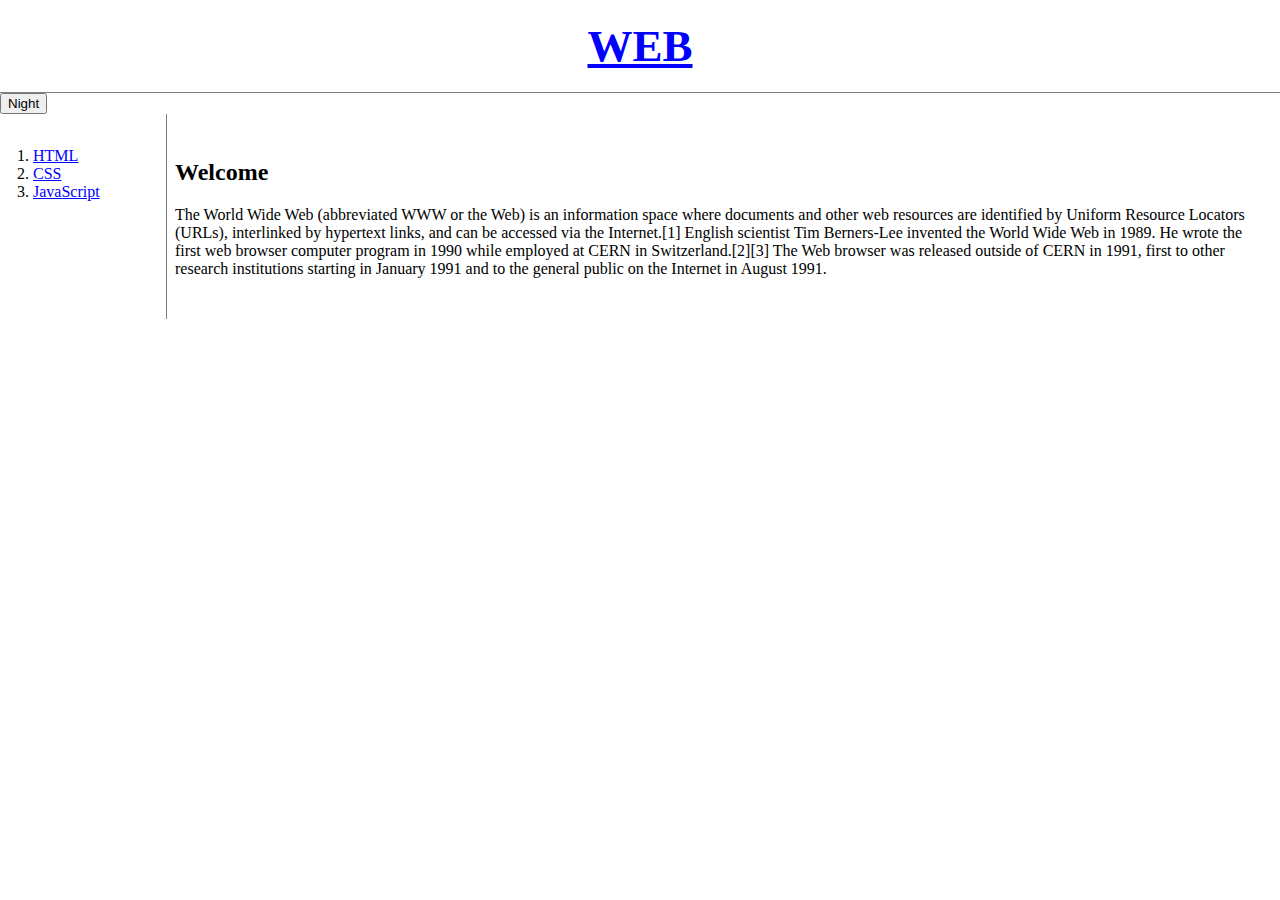
<file: answer/index.html>
<!doctype html>
<html>

    <head>
        <title>WEB1 - Welcome</title>
        <meta charset="utf-8">
        <link rel="stylesheet" href="style.css">
        <script src="https://ajax.googleapis.com/ajax/libs/jquery/3.4.1/jquery.min.js"></script>
        <script src="colors.js"></script>
    </head>

    <body>
        <h1>
            <a href="index.html">WEB</a>
        </h1>
        <input
            type="button"
            value="Night"
            onclick="
  nightDayHandler(this); // self -> this
        ">
        <div id="grid">
            <ol>
                <li>
                    <a href="1.html">HTML</a>
                </li>
                <li>
                    <a href="2.html">CSS</a>
                </li>
                <li>
                    <a href="3.html">JavaScript</a>
                </li>
            </ol>
            <div id="article">
                <h2>Welcome</h2>
                <p>The World Wide Web (abbreviated WWW or the Web) is an information space where
                    documents and other web resources are identified by Uniform Resource Locators
                    (URLs), interlinked by hypertext links, and can be accessed via the Internet.[1]
                    English scientist Tim Berners-Lee invented the World Wide Web in 1989. He wrote
                    the first web browser computer program in 1990 while employed at CERN in
                    Switzerland.[2][3] The Web browser was released outside of CERN in 1991, first
                    to other research institutions starting in January 1991 and to the general
                    public on the Internet in August 1991.
                </p>
            </div>
        </div>
    </body>

</html>
</file>
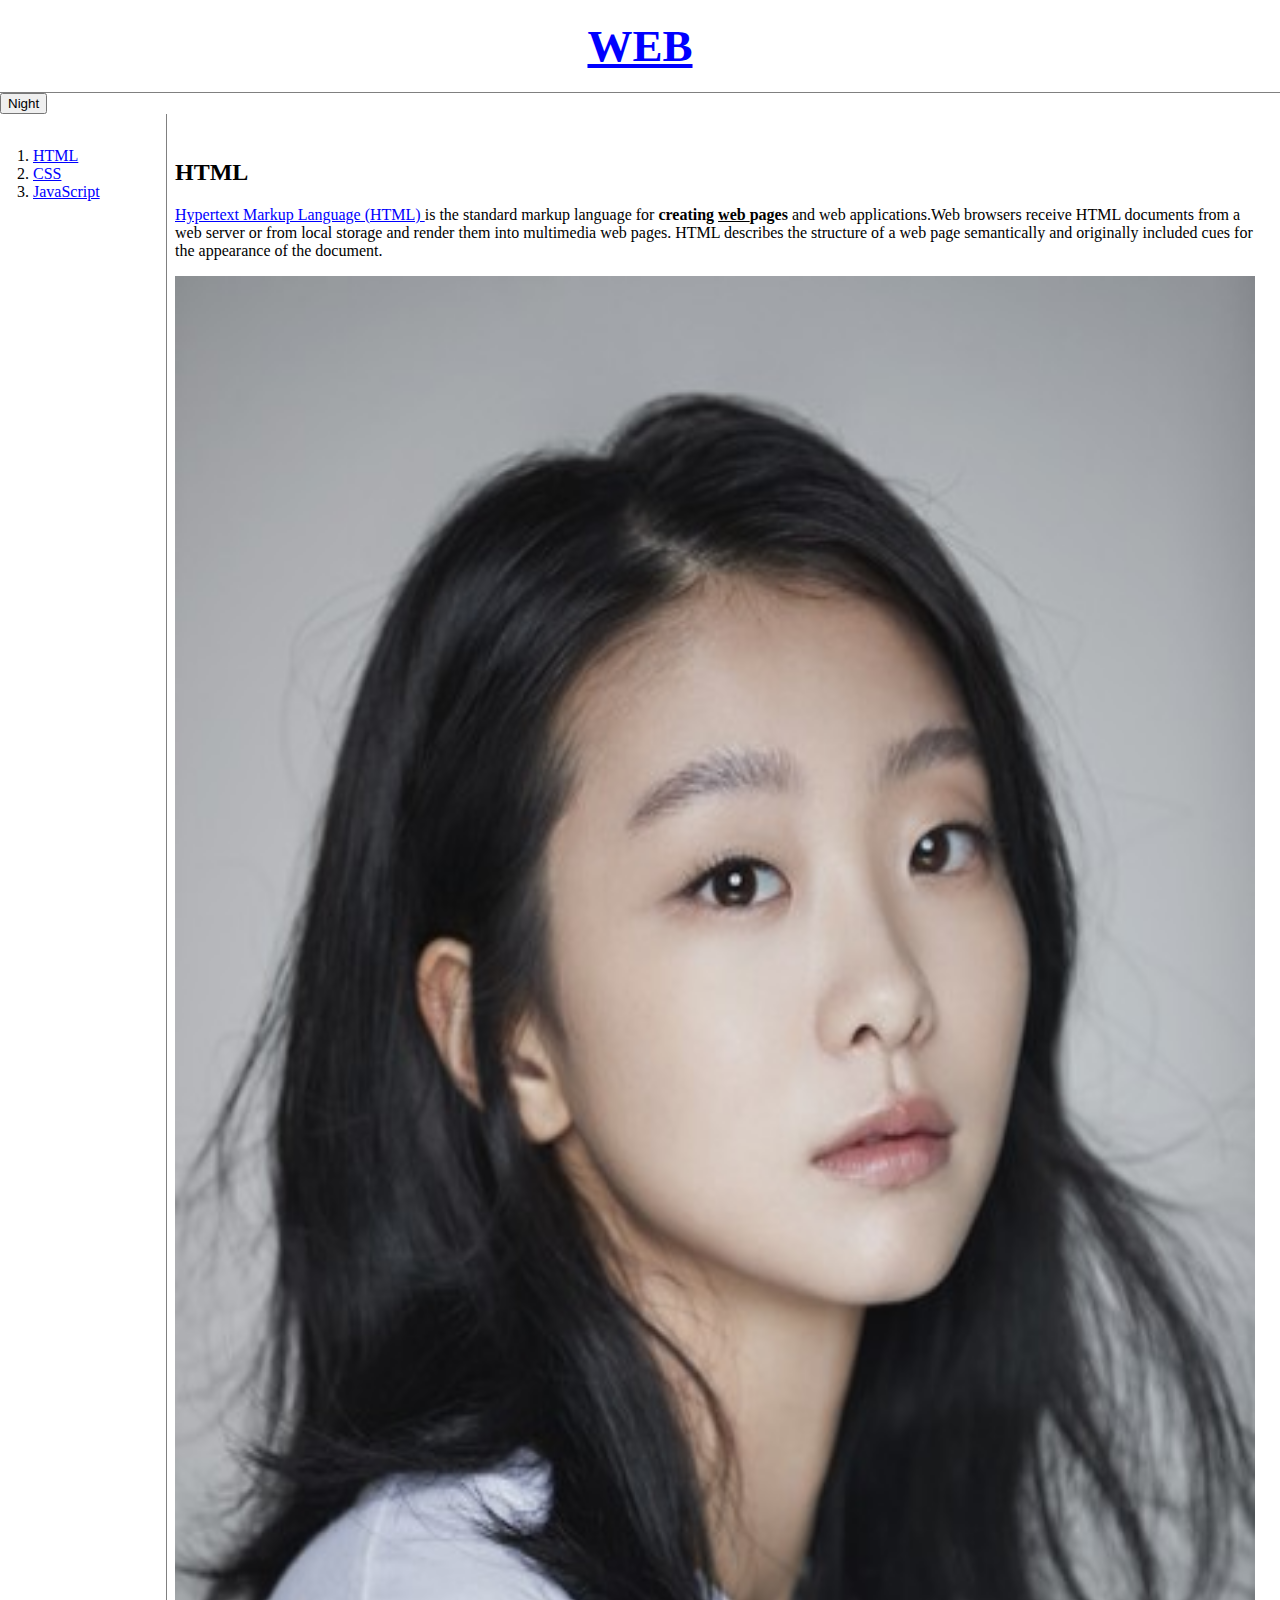
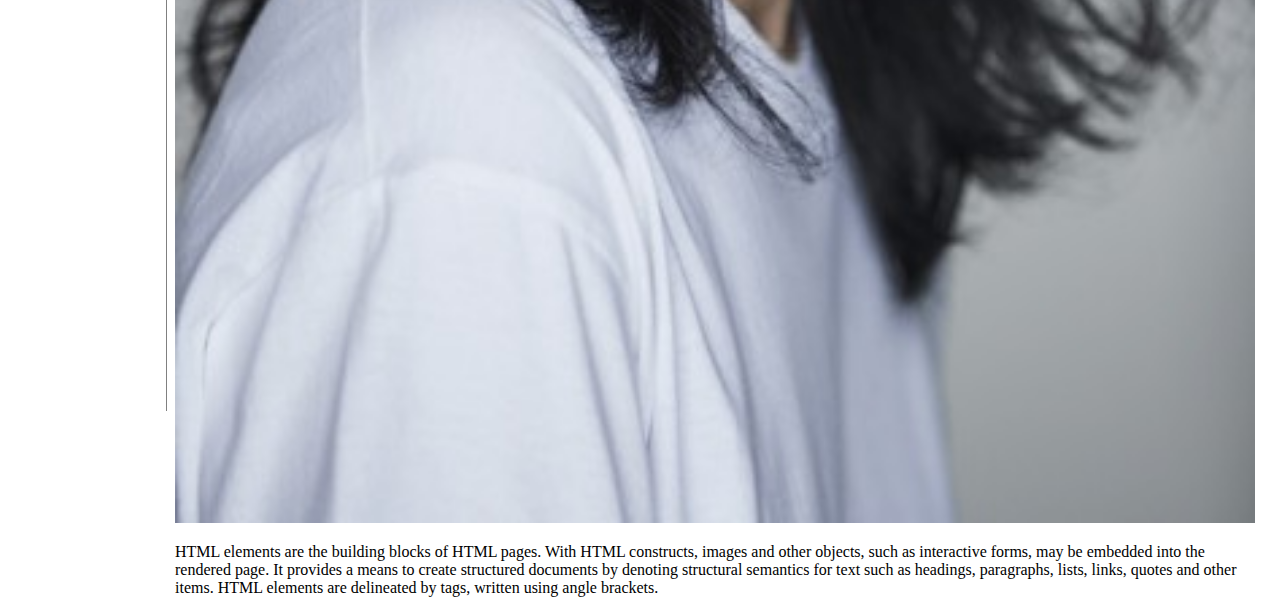
<file: answer/1.html>
<!doctype html>
<html>

<head>
    <title>WEB1 - HTML</title>
    <meta charset="utf-8">
    <link rel="stylesheet" href="style.css">
    <script src="https://ajax.googleapis.com/ajax/libs/jquery/3.4.1/jquery.min.js"></script>
    <script src="colors.js"></script>
</head>

<body>

    <h1>
        <a href="index.html">WEB</a>
    </h1>

    <input type="button" value="Night" onclick="
    nightDayHandler(this); // self -> this
        ">

    <div id="grid">
        <ol>
            <li>
                <a href="1.html">HTML</a>
            </li>
            <li>
                <a href="2.html">CSS</a>
            </li>
            <li>
                <a href="3.html">JavaScript</a>
            </li>
        </ol>
        <!-- <ol> <li><a href="1.html"><font color="red">HTML</font></a></li> <li><a
            href="2.html"><font color="red">CSS</font></a></li> <li><a href="3.html"><font
            color="red">JavaScript</font></a></li> </ol> -->
        <div id="article">
            <h2>HTML</h2>

            <p>
                <a href="https://www.w3.org/TR/2011/WD-html5-20110405/" target="_blank" title="html5 specification">
                    Hypertext Markup Language (HTML)
                </a>
                is the standard markup language for
                <strong>
                    creating
                    <u>
                        web
                    </u>
                    pages
                </strong>
                and web applications.Web browsers receive HTML documents from a web server or
                from local storage and render them into multimedia web pages. HTML describes the
                structure of a web page semantically and originally included cues for the
                appearance of the document.
            </p>
            <img src="dami.jpg" width="100%" height="100%">
            <p>HTML elements are the building blocks of HTML pages. With HTML constructs,
                images and other objects, such as interactive forms, may be embedded into the
                rendered page. It provides a means to create structured documents by denoting
                structural semantics for text such as headings, paragraphs, lists, links, quotes
                and other items. HTML elements are delineated by tags, written using angle
                brackets.
            </p>
        </div>
    </div>
</body>

</html>
</file>
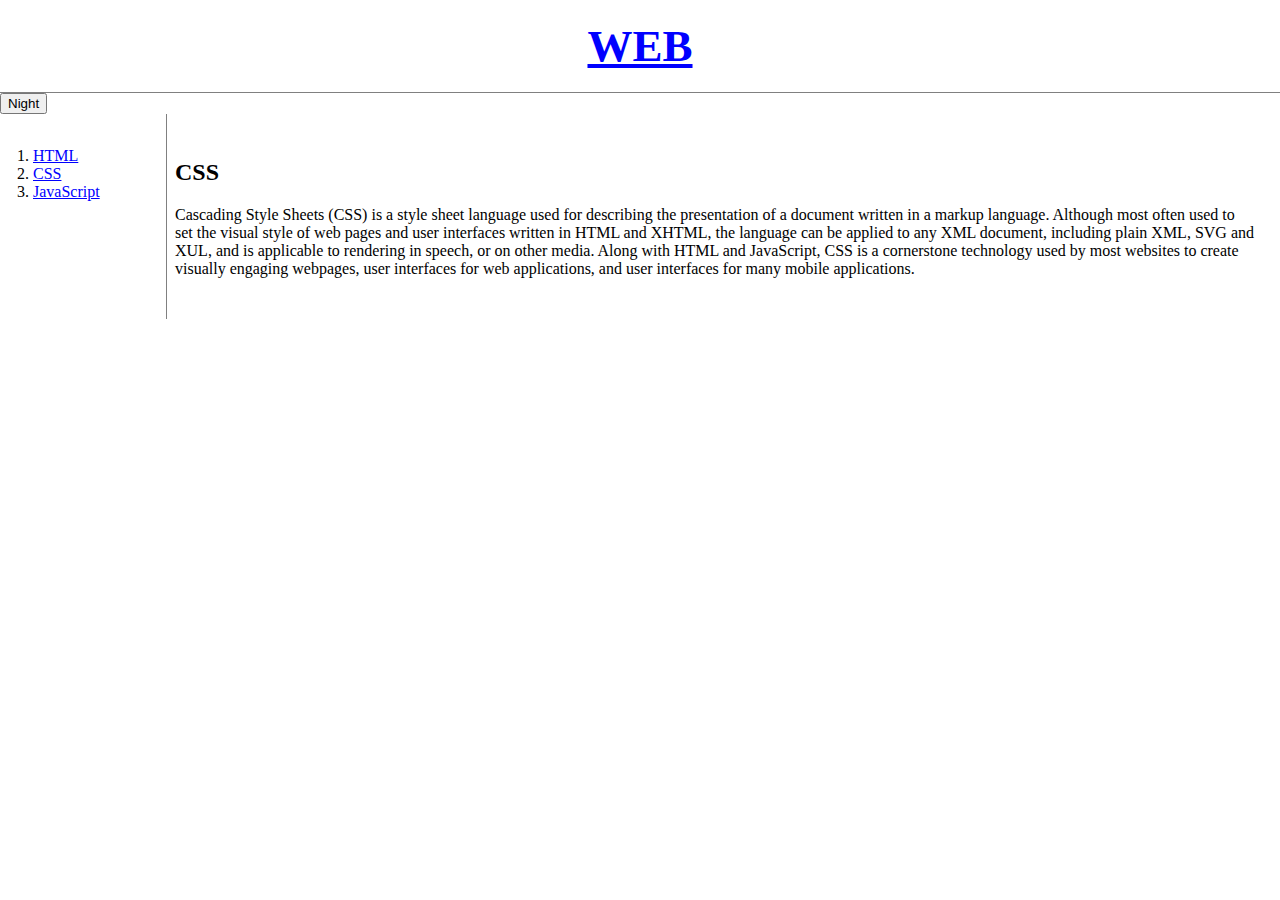
<file: answer/2.html>
<!doctype html>
<html>

    <head>
        <title>WEB1 - CSS</title>
        <meta charset="utf-8">
        <link rel="stylesheet" href="style.css">
        <script src="https://ajax.googleapis.com/ajax/libs/jquery/3.4.1/jquery.min.js"></script>
        <script src="colors.js"></script>
    </head>

    <body>
        <h1>
            <a href="index.html">WEB</a>
        </h1>
        <input
            type="button"
            value="Night"
            onclick="
        nightDayHandler(this); // self -> this
        ">
        <div id="grid">
            <ol>
                <li>
                    <a href="1.html">HTML</a>
                </li>
                <li>
                    <a href="2.html">CSS</a>
                </li>
                <li>
                    <a href="3.html">JavaScript</a>
                </li>
            </ol>
            <div id="article">
                <h2>CSS</h2>
                <p>
                    Cascading Style Sheets (CSS) is a style sheet language used for describing the
                    presentation of a document written in a markup language. Although most often
                    used to set the visual style of web pages and user interfaces written in HTML
                    and XHTML, the language can be applied to any XML document, including plain XML,
                    SVG and XUL, and is applicable to rendering in speech, or on other media. Along
                    with HTML and JavaScript, CSS is a cornerstone technology used by most websites
                    to create visually engaging webpages, user interfaces for web applications, and
                    user interfaces for many mobile applications.
                </p>
            </div>
        </div>
    </body>

</html>
</file>
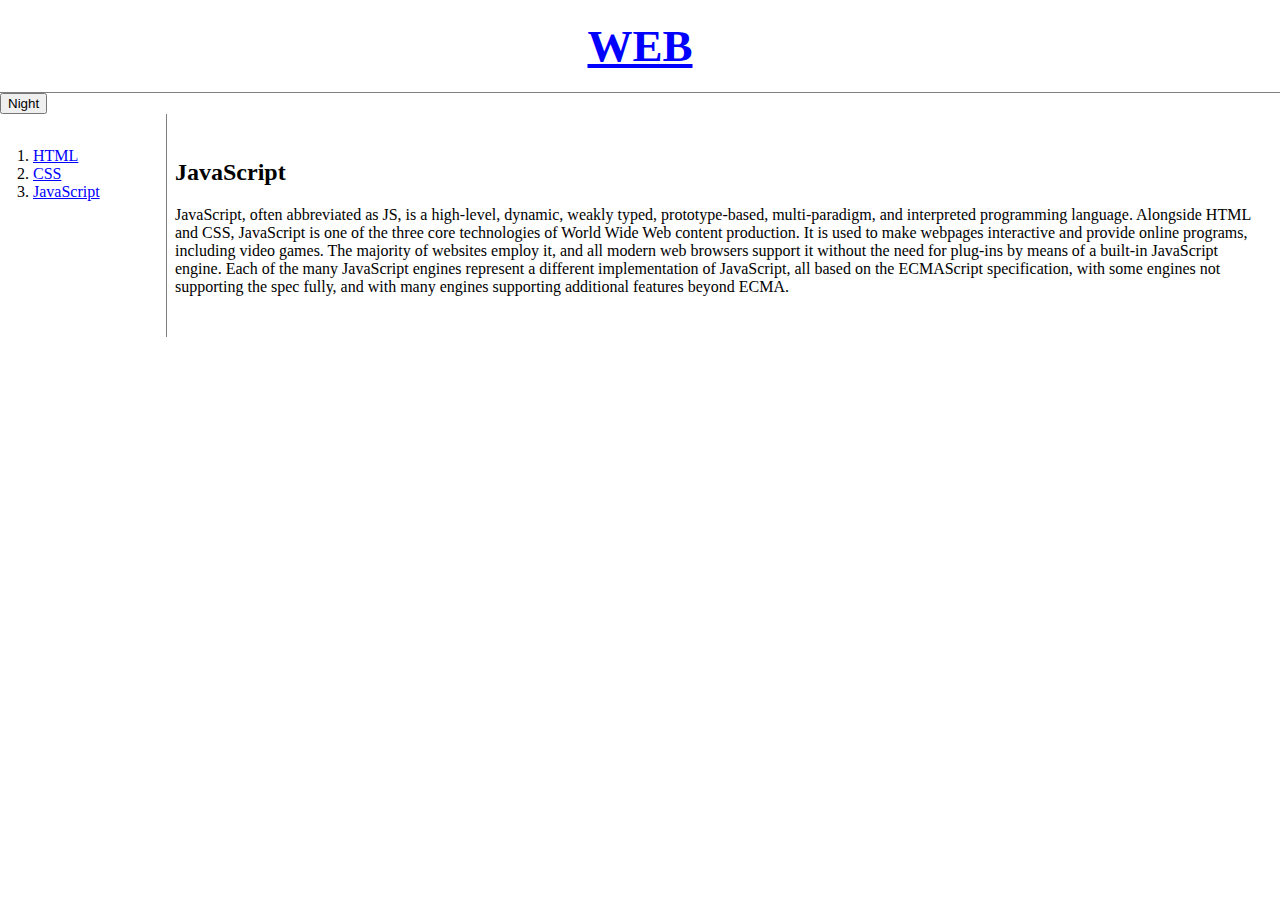
<file: answer/3.html>
<!doctype html>
<html>

    <head>
        <title>WEB1 - JavaScript</title>
        <meta charset="utf-8">
        <link rel="stylesheet" href="style.css">
        <script src="https://ajax.googleapis.com/ajax/libs/jquery/3.4.1/jquery.min.js"></script>
        <script src="colors.js"></script>
    </head>

    <body>
        <h1>
            <a href="index.html">WEB</a>
        </h1>
        <!-- <input type="button" value="Night" onclick="
        document.querySelector('body').style.backgroundColor='black';
        document.querySelector('body').style.color='white'; "> <input type="button"
        value="Day" onclick="
        document.querySelector('body').style.backgroundColor='white';
        document.querySelector('body').style.color='black'; "> -->
        <!-- <input id="night_day" type="button" value="Night" onclick="
        if(document.querySelector('#night_day').value ==='Night'){
        document.querySelector('body').style.backgroundColor='black';
        document.querySelector('body').style.color='white';
        document.querySelector('#night_day').value='Day'; } else{
        document.querySelector('body').style.backgroundColor='white';
        document.querySelector('body').style.color='black';
        document.querySelector('#night_day').value='Night'; } "> -->
        <!-- this의 활용!! -->

        <input
            type="button"
            value="Night"
            onclick="
            nightDayHandler(this); // self -> this
      ">
        <div id="grid">
            <ol>
                <li>
                    <a href="1.html">HTML</a>
                </li>
                <li>
                    <a href="2.html">CSS</a>
                </li>
                <li>
                    <a href="3.html">JavaScript</a>
                </li>
            </ol>
            <div id="article">
                <h2>JavaScript</h2>
                <p>
                    JavaScript, often abbreviated as JS, is a high-level, dynamic, weakly typed,
                    prototype-based, multi-paradigm, and interpreted programming language. Alongside
                    HTML and CSS, JavaScript is one of the three core technologies of World Wide Web
                    content production. It is used to make webpages interactive and provide online
                    programs, including video games. The majority of websites employ it, and all
                    modern web browsers support it without the need for plug-ins by means of a
                    built-in JavaScript engine. Each of the many JavaScript engines represent a
                    different implementation of JavaScript, all based on the ECMAScript
                    specification, with some engines not supporting the spec fully, and with many
                    engines supporting additional features beyond ECMA.
                </p>
            </div>
        </div>
    </body>

</html>
</file>
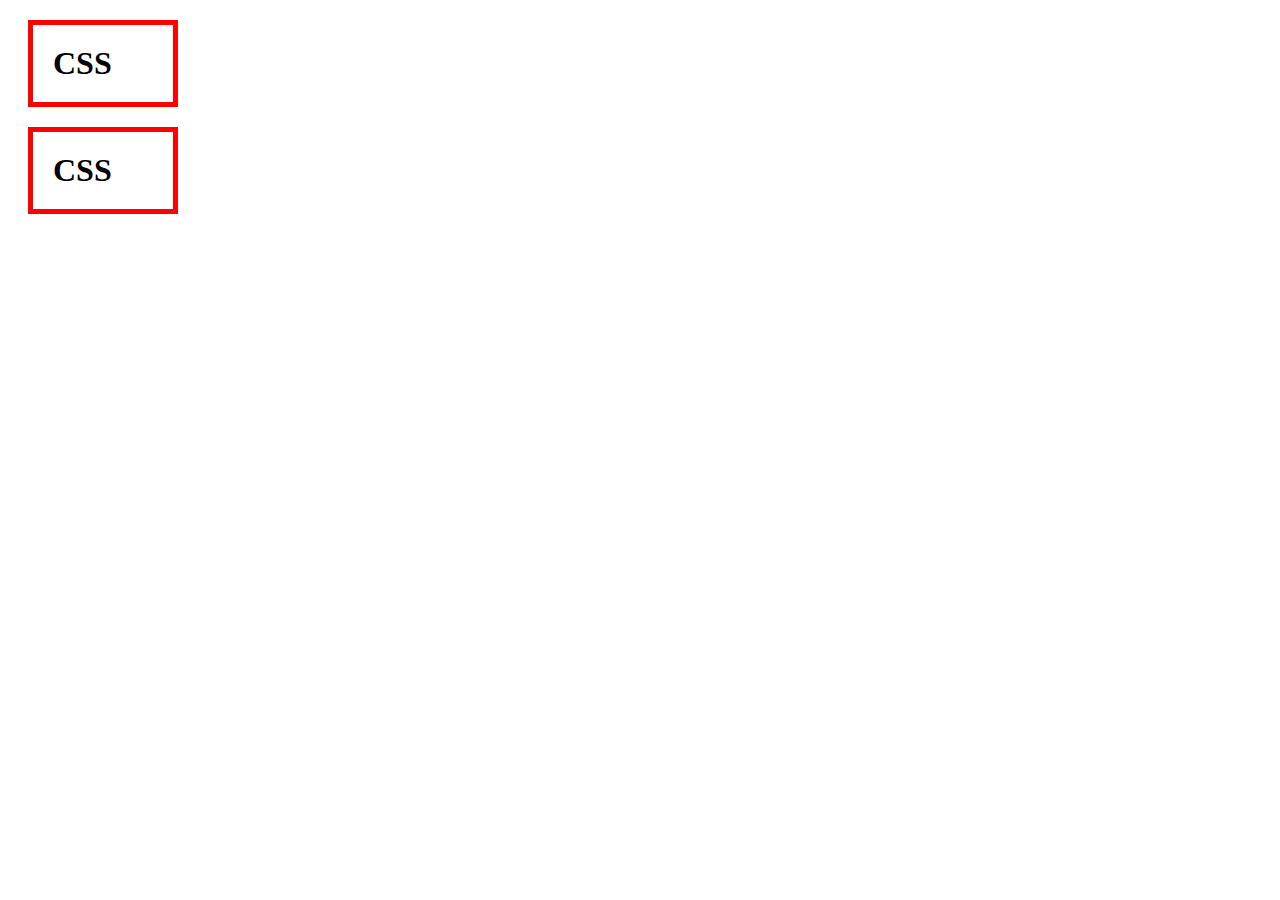
<file: answer/box.html>
<html>
    <head>
        <meta charset="utf-8">
        <title></title>
        <style>
            h1{
                border:5px solid red;
                padding:20px;
                margin:20px; 
                width:100px;
            }
        </style>
    </head>
    <body>
        <h1>CSS</h1>
        <h1>CSS</h1>
    </body>
</html>
</file>
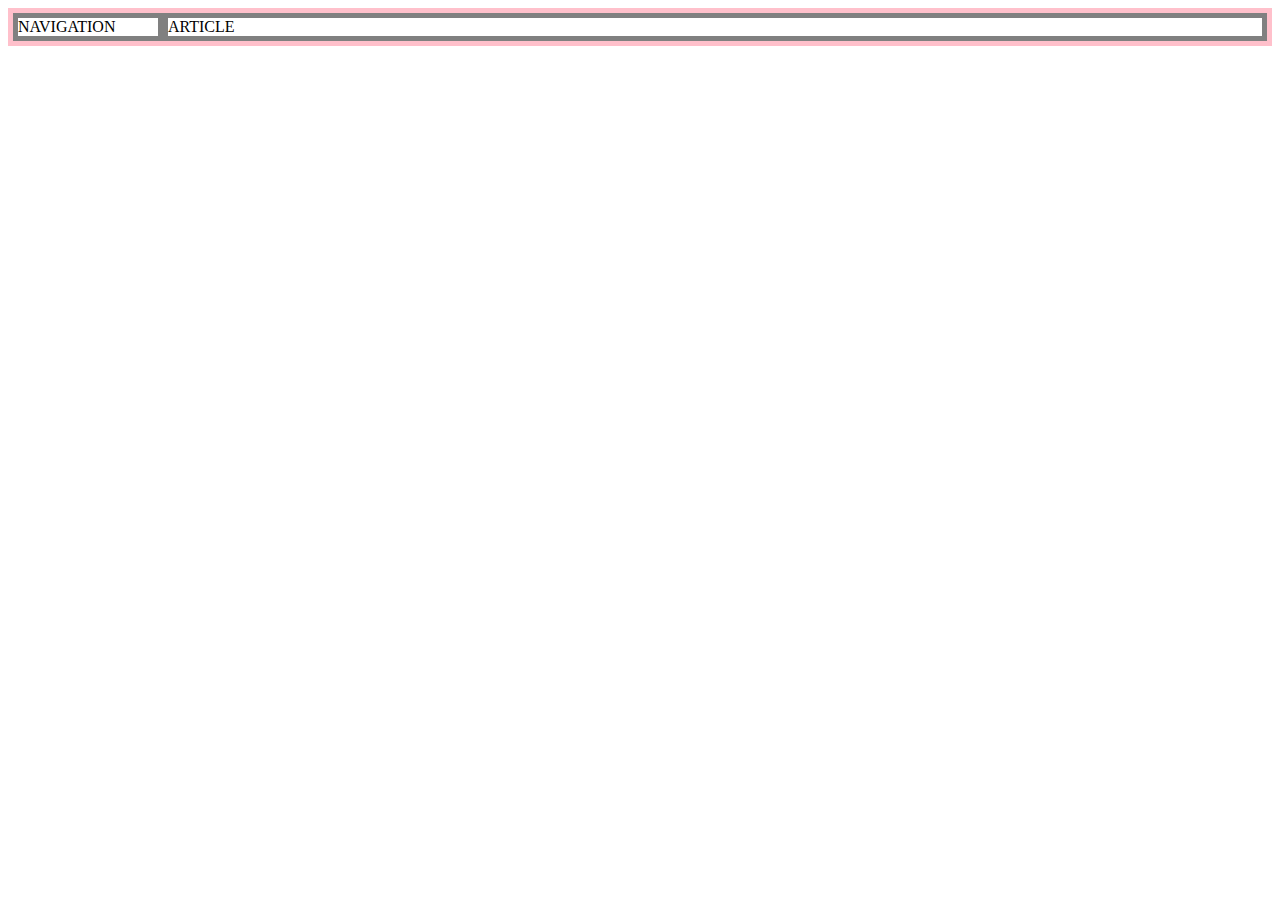
<file: answer/grid.html>
<!DOCTYPE html>
<html>
    <head>
        <meta charset="utf-8">
        <title></title>
        <style>
            #grid{
                border:5px solid pink;
                display:grid;
                grid-template-columns: 150px 1fr;
            }
            div{
                border:5px solid gray;
            }
        </style>
    </head>
    <body>
        <div id="grid">
            <div>NAVIGATION</div>
            <div>ARTICLE</div>
        </div>
    </body>
</html>
</file>
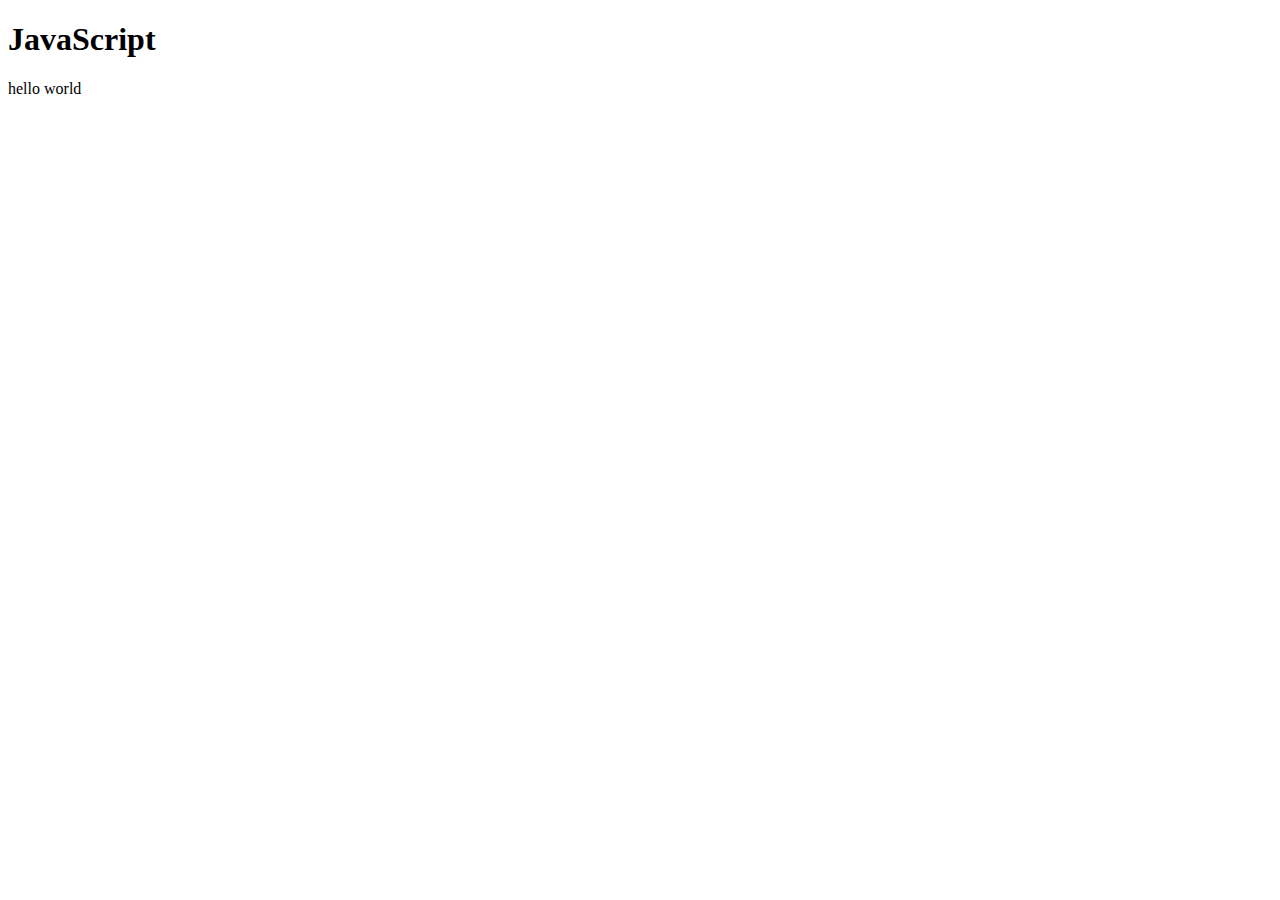
<file: answer/js_ex1.html>
<!DOCTYPE html>
<html>
    <head>
        <meta charset="utf-8">
        <title></title>
    </haad>
    <body>
        <h1>JavaScript</h1>
        <script>
            document.write('hello world');

        </script>
    </body>
</html>
</file>
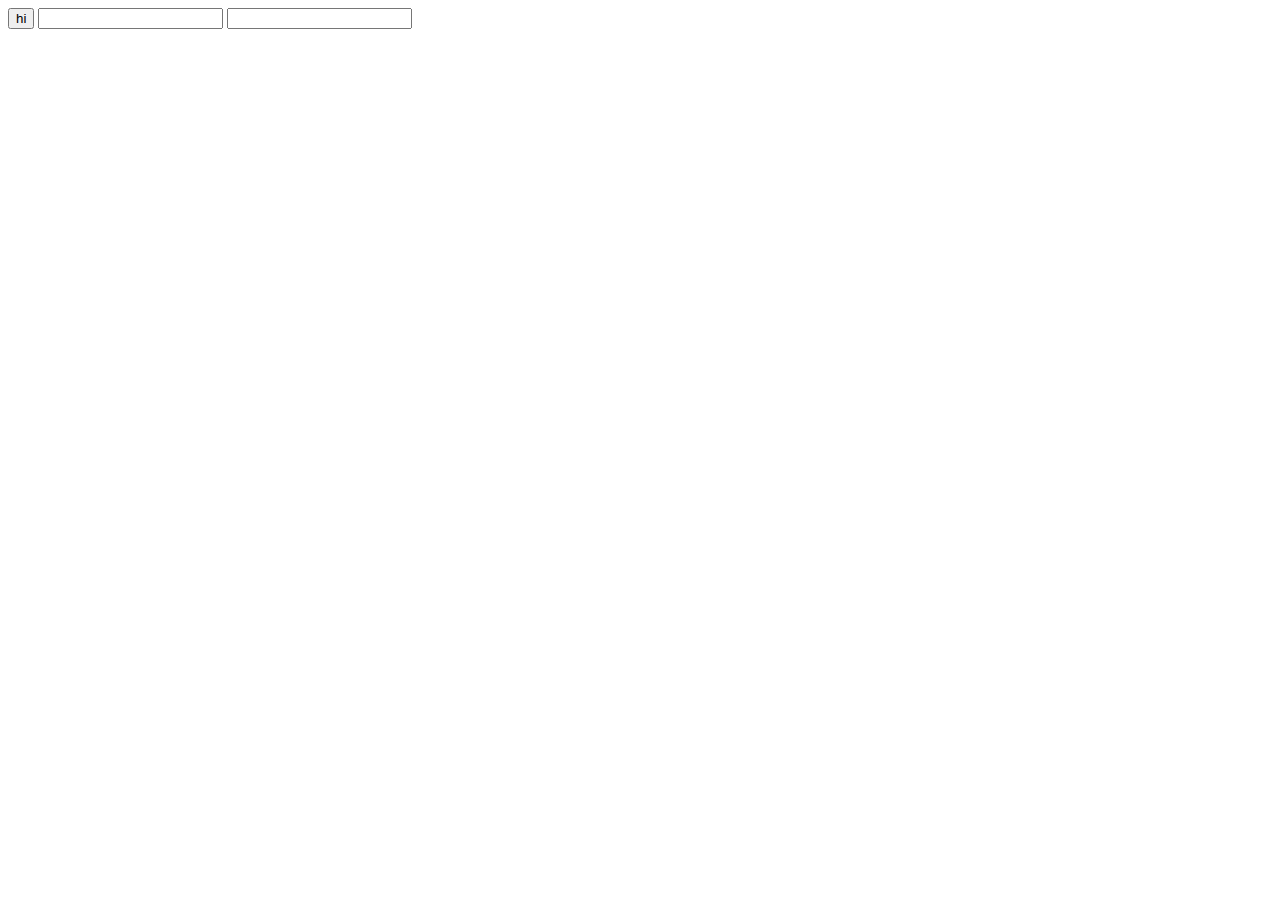
<file: answer/js_ex2.html>
<!DOCTYPE html>
<html>
    <head>
        <meta charset="utf-8">
        <title></title>
    </haad>
    <body>
        <input type="button" value="hi" onclick= "alert('hi')">
        <input type="text" onchange="alert('chaged')">
        <input type="text" onkeydown="alert('key down')">
    </body>
</html>
</file>
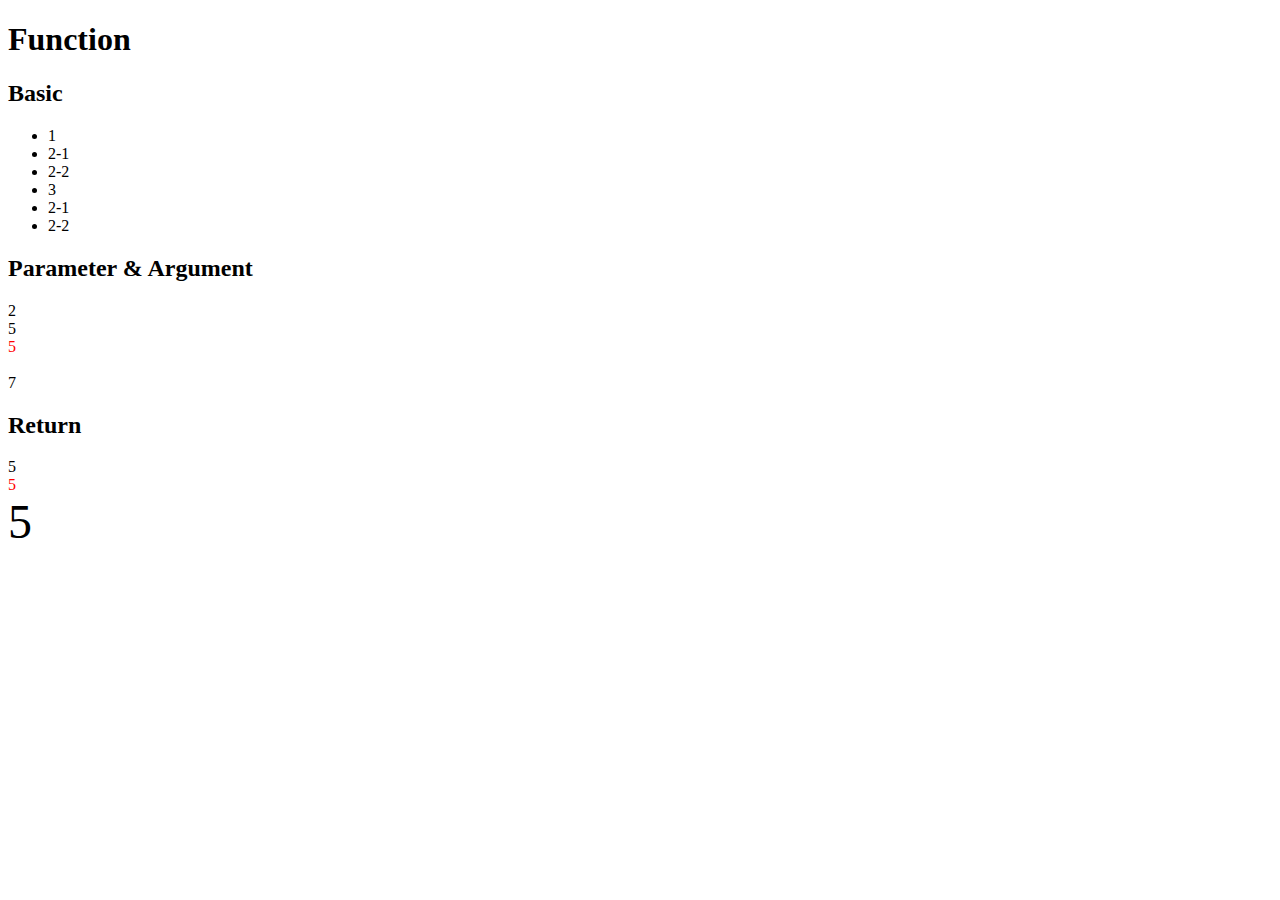
<file: answer/js_function.html>
<!doctype html>
<html>
    <head>
        <meta charset="utf-8">

    </head>
    <body>
        <h1>Function</h1>
        <h2>Basic</h2>

        <ul>
            <script>
                function two() {
                    document.write('<li>2-1</li>');
                    document.write('<li>2-2</li>');
                }
                document.write('<li>1</li>');
                two();
                document.write('<li>3</li>');
                two();
            </script>
        </ul>

        <h2>Parameter & Argument</h2>
        <script>
            function onePlusOne() {
                document.write(1 + 1 + '<br>');
            }
            onePlusOne();
            function sum(left, right) {
                document.write(left + right + '<br>');
            }
            function sumColorRed(left, right) {
                // 4:04초의 결과가 붉은색 5가 아닌 붉은색 23이 된 이유는 자바스크립트는 문자와 숫자를 더하면 숫자를 문자로 간주합니다. +를 덧셈이
                // 아닌 문자 결합 연산자로 사용합니다. 그래서 2와 3이 결합되서 23이 된 것입니다. 아래와 같이  괄호를 사용해서 2와 3을 먼저
                // 더해주셔야 합니다. document.write('<div
                // style="color:red">'+(left+right)+'</div><br>');
                document.write(
                    '<div style="color:red">' + (left + right) + '</div><br>'
                );
            }
            sum(2, 3); // 5
            sumColorRed(2, 3); // 5
            sum(3, 4); // 7
        </script>

        <h2>Return</h2>
        <script>
            function sum2(left, right) {
                return left + right;
            }
            document.write(sum2(2, 3) + '<br>');
            document.write('<div style="color:red">' + sum2(2, 3) + '</div>');
            document.write('<div style="font-size:3rem;">' + sum2(2, 3) + '</div>');
        </script>
    </html>
</file>
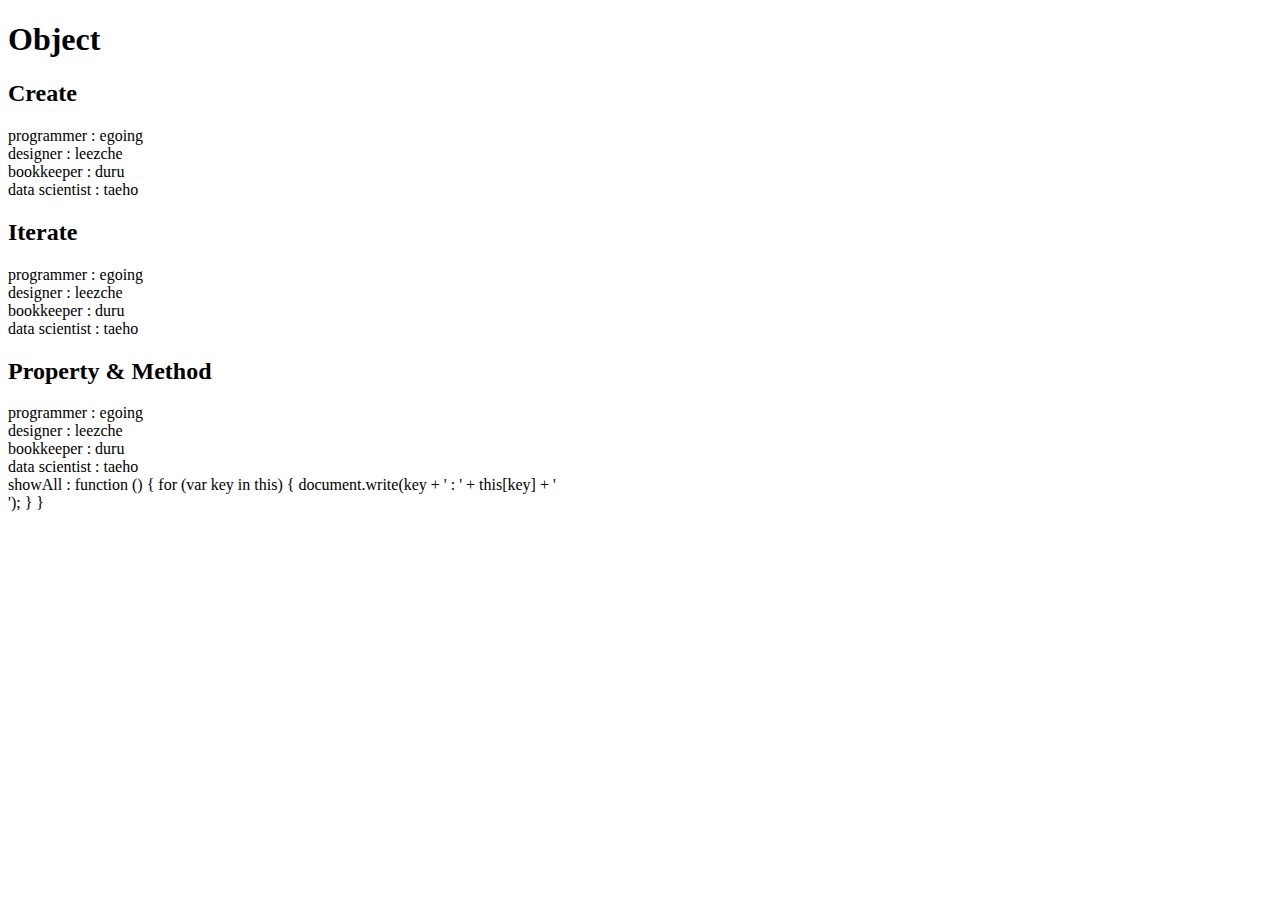
<file: answer/js_object.html>
<!DOCTYPE html>
<html>
    <head>
        <meta charset="utf-8">
    </head>
    <body>
        <h1>Object</h1>
        <h2>Create</h2>
        <script>
            var coworkers = {
                "programmer": "egoing",
                "designer": "leezche"
            };
            document.write("programmer : " + coworkers.programmer + "<br>");
            document.write("designer : " + coworkers.designer + "<br>");
            coworkers.bookkeeper = "duru"; // property 추가
            document.write("bookkeeper : " + coworkers.bookkeeper + "<br>");
            coworkers["data scientist"] = "taeho";
            document.write("data scientist : " + coworkers["data scientist"] + "<br>");
        </script>
        <h2>Iterate</h2>
        <script>
            for (var key in coworkers) {
                document.write(key + ' : ' + coworkers[key] + '<br>');
            }
        </script>
        <h2>Property & Method</h2>
        <script>
            coworkers.showAll = function () {
                for (var key in this) {
                    document.write(key + ' : ' + this[key] + '<br>');
                }
            }
            coworkers.showAll();
        </script>

    </body>
</html>
</file>
<file: answer/style.css>
body {
    margin: 0px;
}

a {
    color: blue;
    /* text-decoration: none; */
}

h1 {
    font-size: 45px;
    text-align: center;
    border-bottom: 1px solid gray;
    margin: 0px;
    padding: 20px;
}

ol {
    border-right: 1px gray solid;
    width: 100px;
    margin: 0px;
    padding: 32px;
}

#grid {
    display: grid;
    grid-template-columns: 150px 1fr;
}

#grid ol {
    padding: 33px;
}

#grid #article {
    padding: 25px;
}

@media(max-width:800px) {
    #grid {
        display: block;
    }

    ol {
        border-right: none;
    }

    h1 {
        font-size: 45px;
        text-align: center;
        border-bottom: none;
    }
}
</file>
